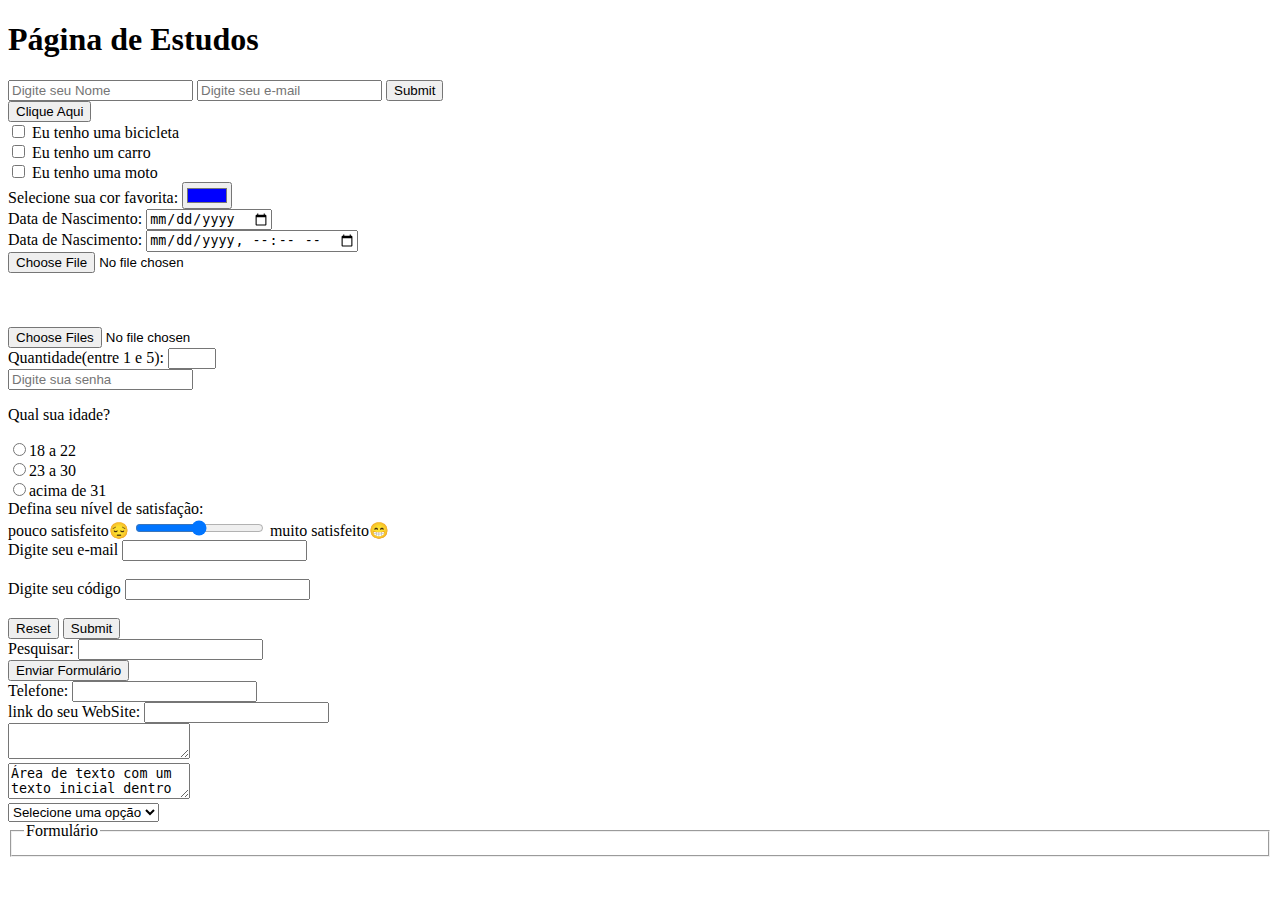
<file: index.html>
<!DOCTYPE html>
<html lang="pt-br">

<head>
    <meta charset="UTF-8">
    <meta name="viewport" content="width=device-width, initial-scale=1.0">
    <title>Formulários</title>
</head>

<body>
    <h1>Página de Estudos</h1>
    <form method="get" action="envio_dados.php">
        <input type="text" name="nome" placeholder="Digite seu Nome">
        <input type="e-mail" name="email" placeholder="Digite seu e-mail">
        <input type="submit" name="enviar" placeholder="Enviar">
    </form>

    <form>
        <input type="button" value="Clique Aqui" onclick="msg()">
    </form>

    <form>
        <input type="checkbox" name="veiculo1" value="bicicleta">
        Eu tenho uma bicicleta<br>
        <input type="checkbox" name="veiculo2" value="carro">
        Eu tenho um carro<br>
        <input type="checkbox" name="veiculo3" value="moto">
        Eu tenho uma moto
    </form>

    <form>
        Selecione sua cor favorita: <input type="color" name="favcor" value="#0000FF">
    </form>

    <form>
        Data de Nascimento: <input type="date" name="nascimento">
    </form>

    <form>
        Data de Nascimento: <input type="datetime-local" name="bdaytime">
    </form>

    <!-- Para permitir o envio de um único arquivo por vez -->
    <form>
        <input type="file" name="arquivos">
    </form>

    <br><br><br>
    <!-- Para permitir seleção de multiplos arquivos -->
    <form>
        <input type="file" name="arquivos" multiple>
    </form>

    <form>
        Quantidade(entre 1 e 5): <input type="number" name="qtd" min="1" max="5">
    </form>

    <form>
        <input type="password" name="senha" placeholder="Digite sua senha">
    </form>

    <form>
        <p>Qual sua idade?</p>
        <input type="radio" name="idade" value="18_22">18 a 22<br>
        <input type="radio" name="idade" value="23_30">23 a 30<br>
        <input type="radio" name="idade" value="mais31">acima de 31<br>
    </form>

    <form>
        Defina seu nível de satisfação:<br>
        pouco satisfeito😔
        <input type="range" name="satisfacao" min="0" max="10">
        muito satisfeito😁
    </form>

    <form>
        <label for="email">Digite seu e-mail</label>
        <input type="email" id="email" name="email"><br><br>
        <label for="pin">Digite seu código</label>
        <input type="text" id="pin" name="pin" maxlength="4"><br><br>
        <input type="reset" value="Reset">
        <input type="submit" value="Submit">
    </form>

    <form>
        Pesquisar: <input type="search" name="q">
    </form>

    <form>
        <input type="submit" value="Enviar Formulário">
    </form>

    <form>
        Telefone: <input type="tel" name="usetel">
    </form>

    <form>
        link do seu WebSite: <input type="url" name="webpage">
    </form>

    <form>
        <textarea></textarea>
        <br>
        <textarea>Área de texto com um texto inicial dentro</textarea>
        <!-- texta... serve prar quando quiser digitar um texto grande -->
    </form>

    <select name="lista" id="lista">
        <option>Selecione uma opção</option>
        <option>Macarrão</option>
        <option>Pizza</option>
        <option>Nhoque</option>
        <option>Canelone</option>
    </select>

    <fieldset>
        <legend>Formulário</legend>
        </legend>
    </fieldset>
    

    <script>
        function msg() {
            alert("Você clicou no botão!")
        }
    </script>
</body>

</html>
</file>
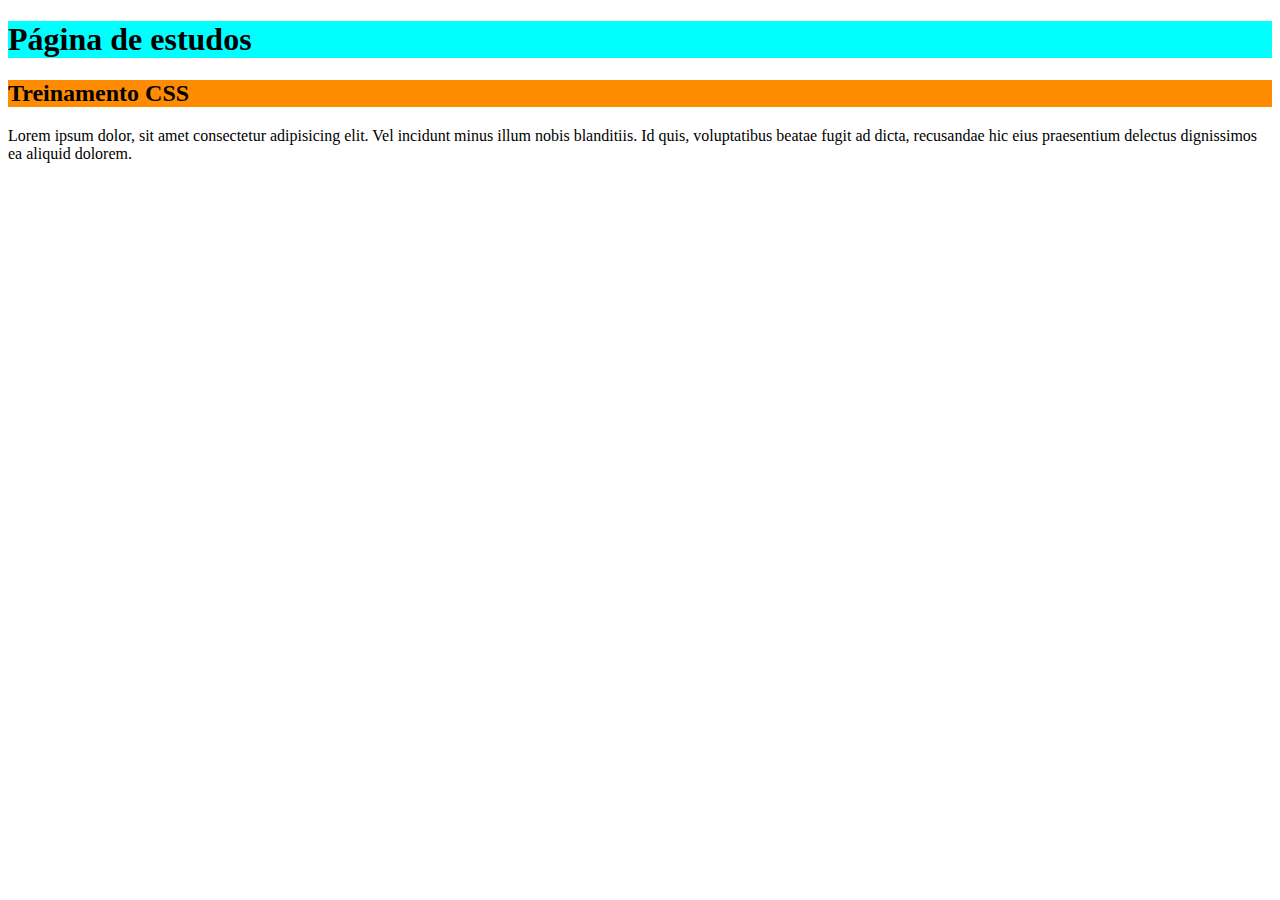
<file: exemplo_aula/index.html>
<!DOCTYPE html>
<html lang="pt-br">
<head>
    <meta charset="UTF-8">
    <meta name="viewport" content="width=device-width, initial-scale=1.0">
    <title>Página de Estudos CSS</title>
    <link rel="stylesheet" href="estilo.css">
</head>
<body>
    <h1>Página de estudos</h1>
    <h2>Treinamento CSS</h2>
    <p>Lorem ipsum dolor, sit amet consectetur adipisicing elit. Vel incidunt minus illum nobis blanditiis. Id quis, voluptatibus beatae fugit ad dicta, recusandae hic eius praesentium delectus dignissimos ea aliquid dolorem.</p>
</body>
</html>
</file>
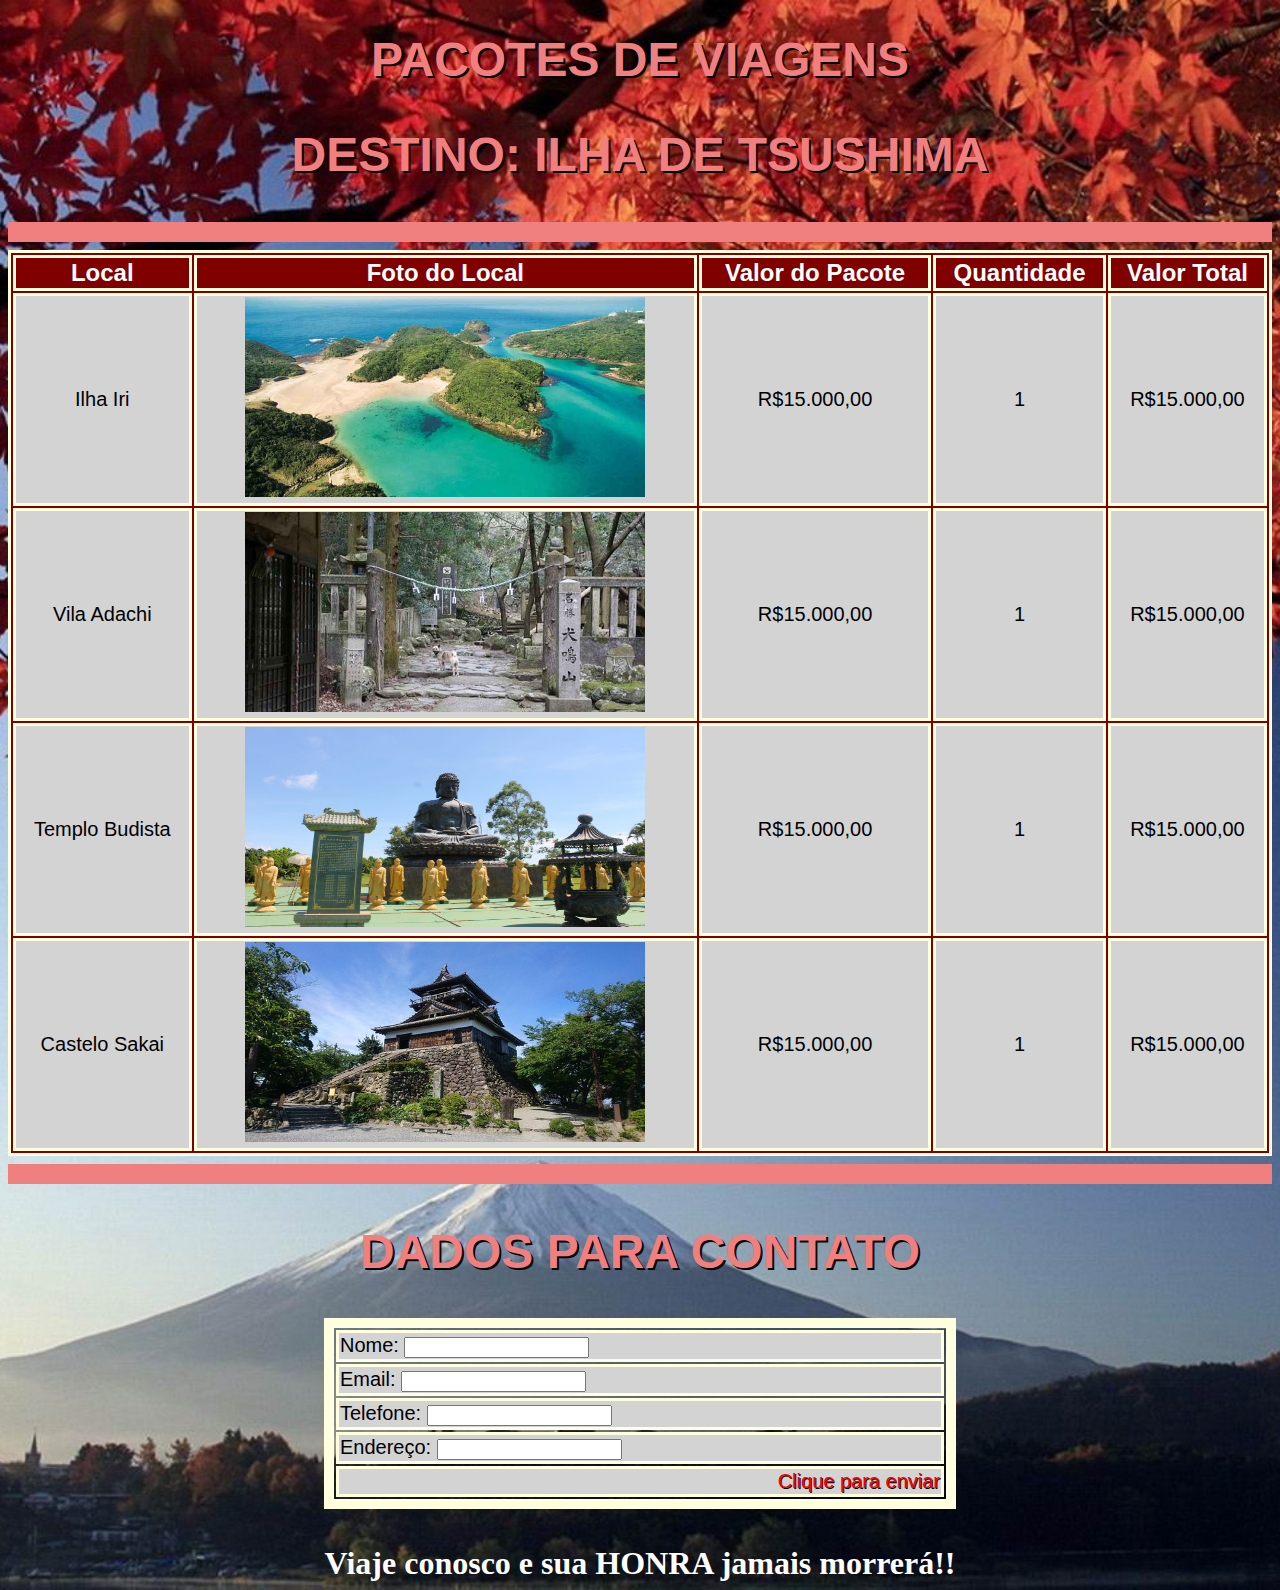
<file: pacote_de_viagens/index.html>
<!DOCTYPE html>
<html lang="pt-br">
<head>
    <meta charset="UTF-8">
    <meta name="viewport" content="width=device-width, initial-scale=1.0">
    <title>Pacote de Viagens - Tsushima</title>
    <link rel="stylesheet" href="css/estilo.css">
</head>
<body>
    <h1>PACOTES DE VIAGENS</h1>
    <h2>DESTINO: ILHA DE TSUSHIMA</h2>
    <hr>
    <table width=100% id="tabela">
        <th>Local</th>
        <th>Foto do Local</th>
        <th>Valor do Pacote</th>
        <th>Quantidade</th>
        <th>Valor Total</th>
        <tr>
            <td>Ilha Iri</td>
            <td><img src="imagens/img01.jpg"></td>
            <td>R$15.000,00</td>
            <td>1</td>
            <td>R$15.000,00</td>
        </tr>
        <tr>
            <td>Vila Adachi</td>
            <td><img src="imagens/img02.jpg"></td>
            <td>R$15.000,00</td>
            <td>1</td>
            <td>R$15.000,00</td>
        </tr>
        <tr>
            <td>Templo Budista</td>
            <td><img src="imagens/img03.jpg"></td>
            <td>R$15.000,00</td>
            <td>1</td>
            <td>R$15.000,00</td>
        </tr>
        <tr>
            <td>Castelo Sakai</td>
            <td><img src="imagens/img04.jpg"></td>
            <td>R$15.000,00</td>
            <td>1</td>
            <td>R$15.000,00</td>
        </tr>
    </table>
    <hr>
    <h2>DADOS PARA CONTATO</h2>
    <table id="contato">
        <tr>
            <td>Nome: <input type="text " name="none" ></td>
        </tr>
        <tr>
            <td>Email: <input type="email" name="email"></td>
        </tr>
        <tr>
            <td>Telefone: <input type="tel" name="tel"></td>
        </tr>
        <tr>
            <td>Endereço: <input type="text" name="end"></td>
        </tr>
        <tr>
            <td id="botao">Clique para enviar</td>
        </tr>
    </table>
    <br><br>
    <footer>Viaje conosco e sua HONRA jamais morrerá!!</footer>
</body>
</body>
</html>
</file>
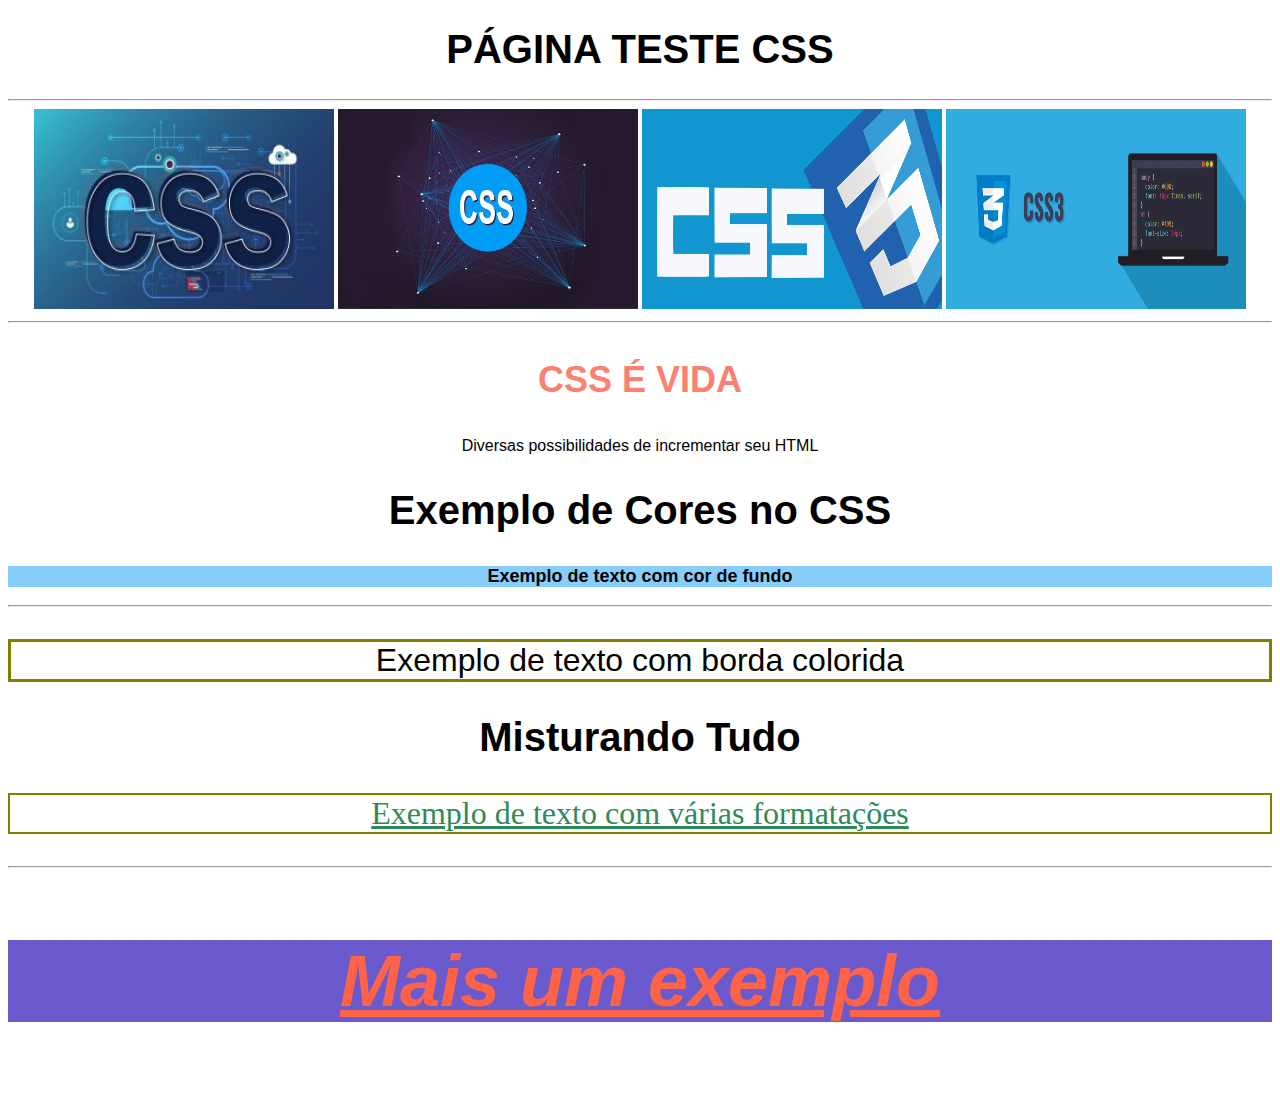
<file: css2.html>
<!DOCTYPE html>
<html lang="pt-br">

<head>
    <meta charset="UTF-8">
    <meta name="viewport" content="width=device-width, initial-scale=1.0">
    <title>Página CSS Teste</title>
    <link rel="stylesheet" href="css/estilo.css">
    <!-- dentro do href esta puxando o arquivo estilo.css dentro da pasta css -->
</head>

<body>
    <h1>PÁGINA TESTE CSS</h1>
    <hr>
    <!-- <nav> - navegar entre as imagens -->
    <nav>
        <img src="imagens/css01.jpg">
        <img src="imagens/css02.jpg">
        <img src="imagens/css03.png">
        <img src="imagens/css04.png">
    </nav>
    <hr>
    <p id="css">CSS É VIDA</p>
    <!-- la no css vsi puxar esse id para mudar apenas essa página -->
    <p>Diversas possibilidades de incrementar seu HTML</p>
    <h2>Exemplo de Cores no CSS</h2>
    <p id="fundo">Exemplo de texto com cor de fundo</p>
    <hr>
    <p id="borda">Exemplo de texto com borda colorida</p>
    <h2>Misturando Tudo</h2>
    <p id="mistura1">Exemplo de texto com várias formatações</p>
    <hr>
    <p id="mistura2">Mais um exemplo</p>
</body>

</html>
</file>
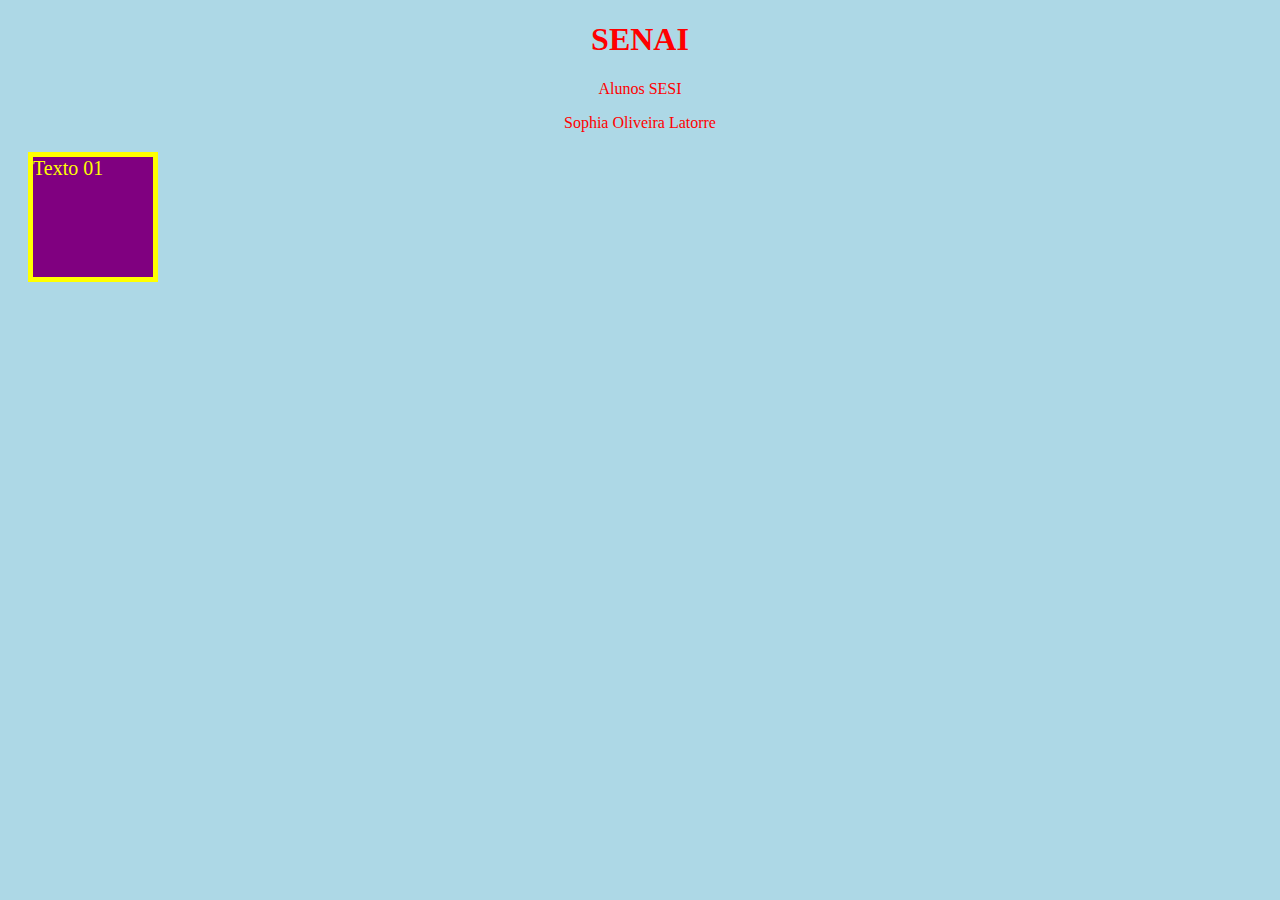
<file: estudo_css.html>
<!DOCTYPE html>
<html lang="pt-br">

<head>
    <meta charset="UTF-8">
    <meta name="viewport" content="width=device-width, initial-scale=1.0">
    <title>Estudos CSS</title>
    <style>
        /* * {
            text-align: center;
        } */

        body {
            background-color: lightblue;
        }

        /* h1 {
            color: white;
            text-align: center;
        }

        p {
            font-size: 20px;
        } */

        h1,h2,p{
            text-align: center;
            color: red;
        }

        .centralizado {
            text-align: center;
            color: red;
        }

        #para1 {
            background-color: purple;
            width: 120px;
            height: 120px;
            border: 5px solid yellow;
            margin: 20px;
            color: yellow;
            font-size: 20px;
        }
    </style>
</head>

<body>
    <h1>SENAI</h1>
    <p>Alunos SESI</p>
    <p class="centralizado">Sophia Oliveira Latorre</p>
    <div id="para1">
        Texto 01
    </div>
</body>

</html>
</file>
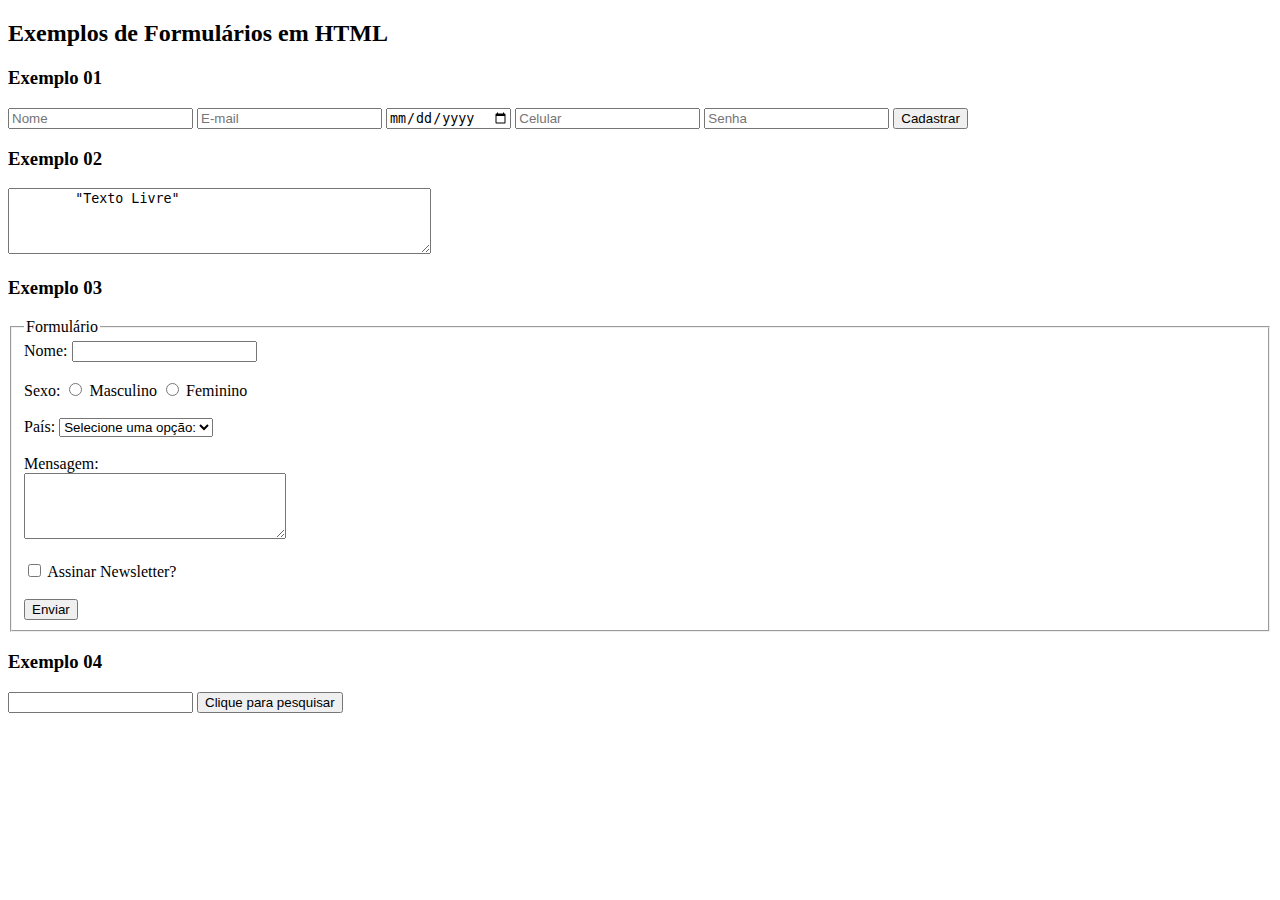
<file: formulario.html>
<!DOCTYPE html>
<html lang="pt-br">

<head>
    <meta charset="UTF-8">
    <meta name="viewport" content="width=device-width, initial-scale=1.0">
    <title>Formulários Prova</title>
</head>

<body>
    <h2>Exemplos de Formulários em HTML</h2>
    <h3>Exemplo 01</h3>
    <form>
        <input type="text" placeholder="Nome" name="nome">
        <input type="email" placeholder="E-mail" name="email">
        <input type="date" name="aniversario">
        <input type="tel" placeholder="Celular" name="celular">
        <input type="password" placeholder="Senha" name="senha">
        <button type="submit">Cadastrar</button>
    </form>

    <h3>Exemplo 02</h3>
    <textarea rows="4" cols="50">
        "Texto Livre"
    </textarea>
    <h3>Exemplo 03</h3>
    <form>
        <fieldset>
            <legend>Formulário</legend>
            <label for="name">Nome:</label>
            <input type="text" name="name"><br><br>
            <label for="sex">Sexo:</label>
            <input type="radio" name="sex" id="male" value="male">
            <label for="male">Masculino</label>
            <input type="radio" name="sex" id="female" value="female">
            <label for="female">Feminino</label><br><br>
            <label for="country">País: </label>
            <select name="country" id="country">
                <option>Selecione uma opção:</option>
                <option>Brasil</option>
                <option>Argentina</option>
                <option>Coreia do Norte</option>
                <option>Japão</option>
            </select><br><br>
            <label for="message">Mensagem: </label><br>
            <textarea name="message" id="message" cols="30"
            rows="4"></textarea><br><br>
            <input type="checkbox" name="newsletter" id="newsletter">
            <label for="newletter">Assinar Newsletter?</label><br><br>
            <input type="submit" value="Enviar">

        </fieldset>
       
    </form>
    <h3>Exemplo 04</h3>
    <form method="GET" action="https://www.google.com/search" target="_blank">
        <!-- blank serve para abrir o link em outra aba -->
        <input type="search" name="q">
        <input type="submit" value="Clique para pesquisar">
    </form>
</body>

</html>
</file>
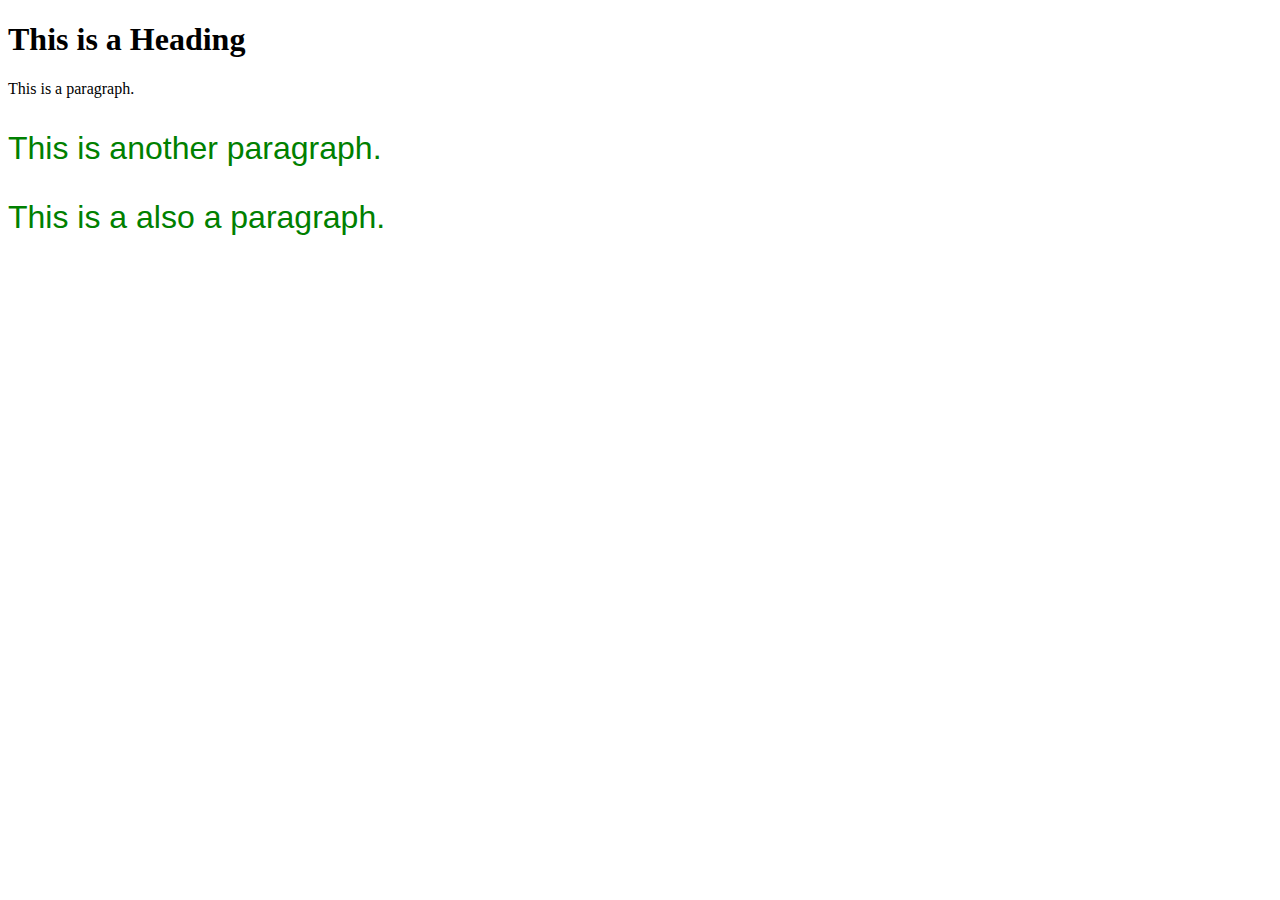
<file: index3.html>
<!DOCTYPE html>
<html lang="pt-br">

<head>
    <meta charset="UTF-8">
    <meta name="viewport" content="width=device-width, initial-scale=1.0">
    <title>Atividade 3</title>

    <style>
        .colortext {
            color: green;
            font-size: 32px;
            font-family: Arial, Helvetica, sans-serif;
        }
    </style>
</head>

<body>
    <h1>This is a Heading</h1>
    <p>This is a paragraph.</p>
    <p class="colortext">This is another paragraph.</p>
    <p class="colortext">This is a also a paragraph.</p>
</body>

</html>
</file>
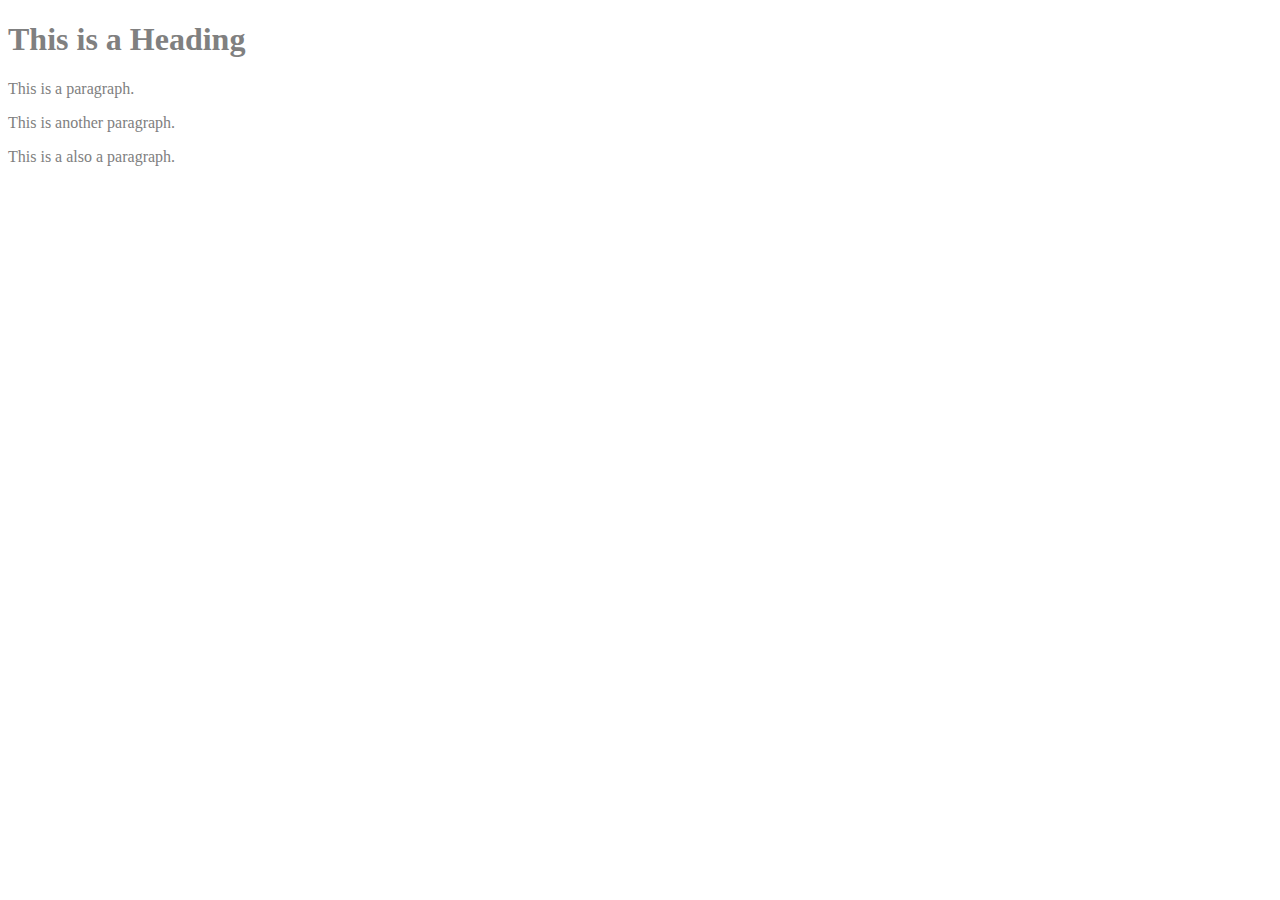
<file: index4.html>
<!DOCTYPE html>
<html lang="pt-br">

<head>
    <meta charset="UTF-8">
    <meta name="viewport" content="width=device-width, initial-scale=1.0">
    <title>Atividade 4</title>

    <style>
        h1, p {
            color: gray;
        }
    </style>
</head>

<body>
    <h1>This is a Heading</h1>
    <p>This is a paragraph.</p>
    <p>This is another paragraph.</p>
    <p>This is a also a paragraph.</p>
</body>

</html>
</file>
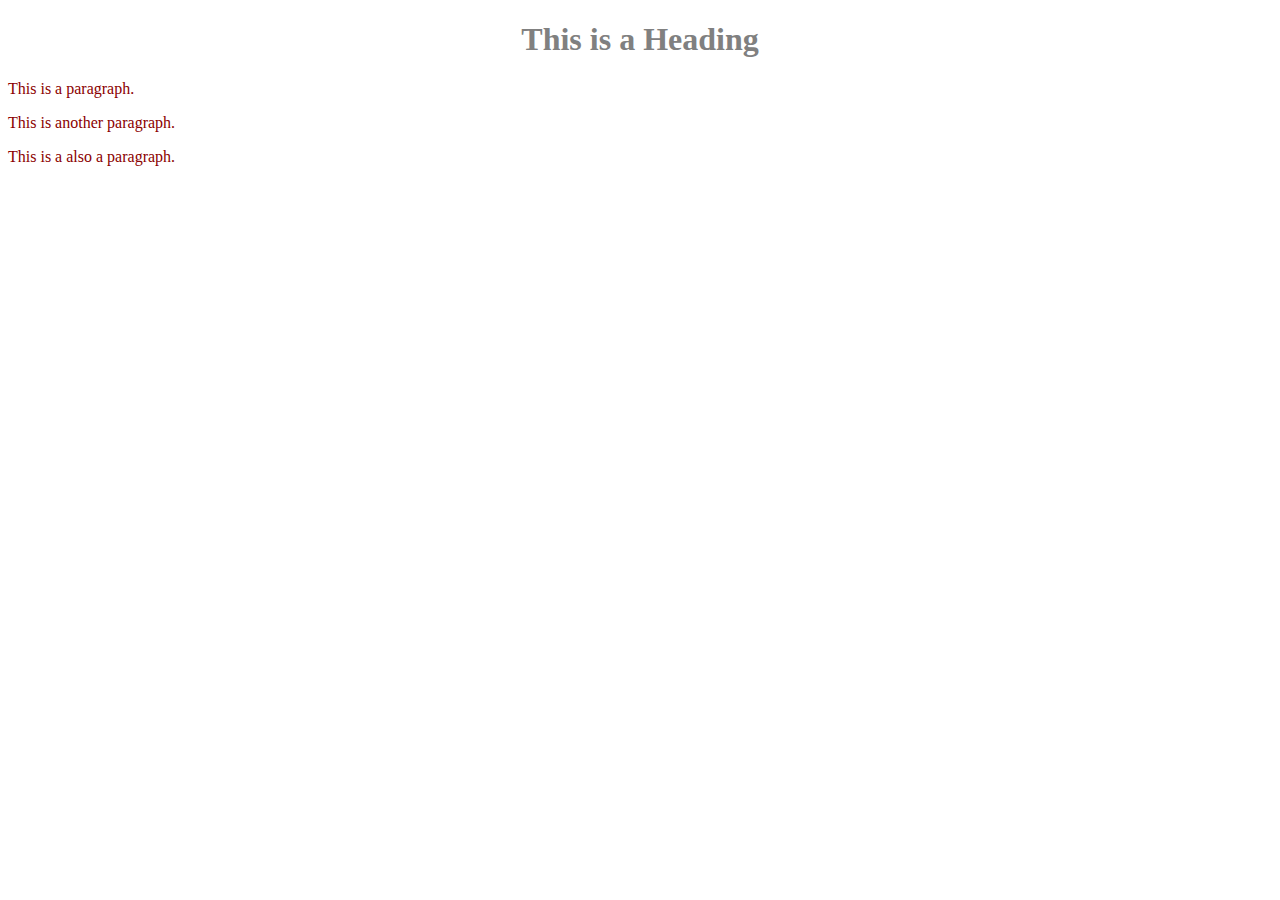
<file: index5.html>
<!DOCTYPE html>
<html lang="pt.br">

<head>
    <meta charset="UTF-8">
    <meta name="viewport" content="width=device-width, initial-scale=1.0">
    <title>Atividade 5</title>
    <style>
        p,h2{
            color: darkred
        }
        h1{
            text-align: center;
            color: gray;
        }
    </style>
</head>

<body>
    <h1>This is a Heading</h1>
    <p>This is a paragraph.</p>
    <p>This is another paragraph.</p>
    <p>This is a also a paragraph.</p>
</body>


</html>
</file>
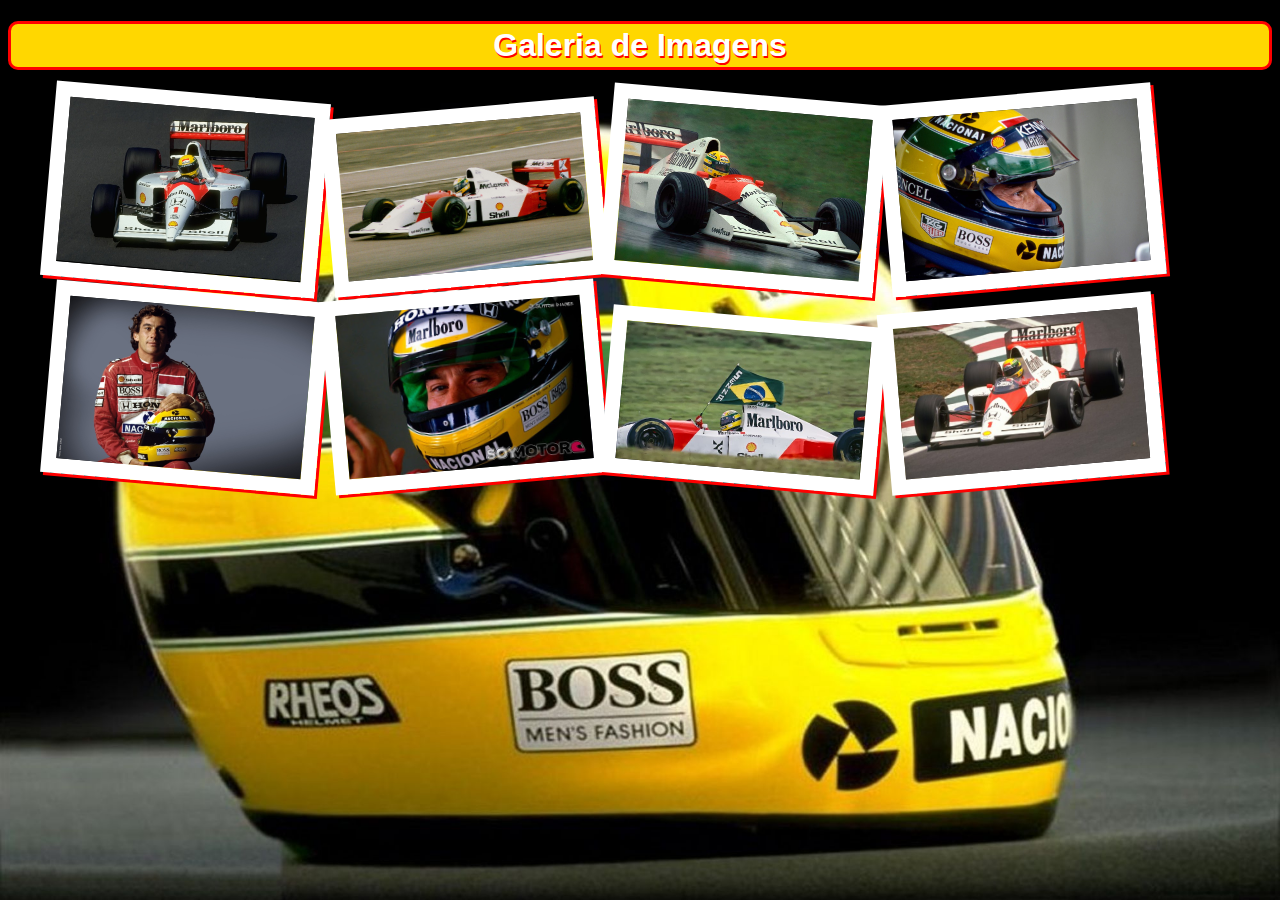
<file: galeria/galeira.html>
<!DOCTYPE html>
<html lang="pt-br">
<head>
    <meta charset="UTF-8">
    <meta name="viewport" content="width=device-width, initial-scale=1.0">
    <title>Galeria F1</title>
    <link rel="stylesheet" href="css/estilo.css">
</head>
<body>
    <h1>Galeria de Imagens</h1>
    <ul>
        <img class="imagem rotacao1" src="imagens/image1.jpg">
        <img class="imagem rotacao2" src="imagens/image2.jpg">
        <img class="imagem rotacao1" src="imagens/image3.jpg">
        <img class="imagem rotacao2" src="imagens/image4.jpg">
        <img class="imagem rotacao1" src="imagens/image5.jpg">
        <img class="imagem rotacao2" src="imagens/image6.jpg">
        <img class="imagem rotacao1" src="imagens/image7.jpg">
        <img class="imagem rotacao2" src="imagens/image8.jpg">
    </ul>
</body>
</html>
</file>
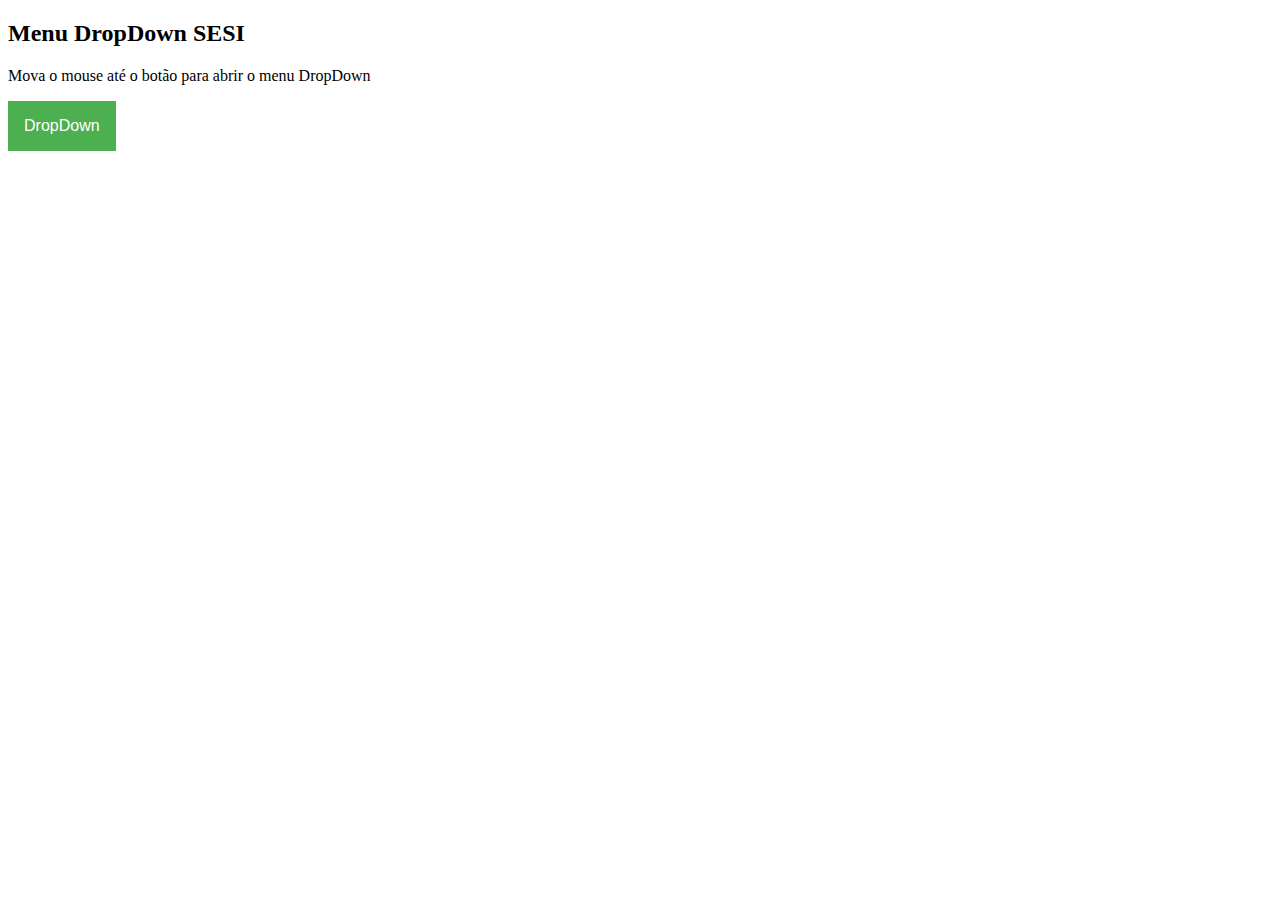
<file: menus/menudropdown.html>
<!DOCTYPE html>
<html lang="pt-br">

<head>
    <meta charset="UTF-8">
    <meta name="viewport" content="width=device-width, initial-scale=1.0">
    <title>Menu DropDown</title>
    <style>
        .dropbtn{
            background-color: #4caf50;
            color: white;
            padding: 16px;
            font-size: 16px;
            border: none;
            cursor: pointer;
            /*  cursor - referencia para o usuario oq é um link clicavel - o pointer deixa a mãozinha em um formato de L*/
        }

        .dropdown{
            /* o elemento continua ocupando o mesmo espaço */
            /* mas pode ser movido com top, left, right, bottom */
            position: relative;
            display: inline-block;
        }

        .dropdown-conteudo{
            display: none;
            position: absolute;
            background-color: #f9f9f9;
            min-width: 160px;
            /* minimo de largura */
            box-shadow: 0 8px 16px 0 rgb(from 0, 0, 0, 0.2);
            z-index: 1;
        }

        .dropdown-conteudo a{
            color: black;
            padding: 12px 16px;
            text-decoration: none;
            /* display block - faz o link ocupar toda largura disponível(é clicavel em toda linha)*/
            display: block;
        }

        .dropdown-conteudo a:hover{
            background-color: #f1f1f1;
        }

        .dropdown:hover .dropdown-conteudo{
            /* Quando o usuario passa o mouse sobre o elemento classe .dropsown o conteúdo */
            /* oculto é exibido */
            /*  */
            display: block;
        }

        .dropdown:hover .dropbtn{
            /*Muda a cor do botão proncipal quando o menu esta sendo exibido */
            background-color: #3e8e41;

        }


    </style>
</head>

<body>
    <h2>Menu DropDown SESI</h2>
    <p>Mova o mouse até o botão para abrir o menu DropDown</p>
    <div class="dropdown">
        <button class="dropbtn">DropDown</button>
        <div class="dropdown-conteudo">
            <a href="#">Link 1</a>
            <a href="#">Link 2</a>
            <a href="#">Link 3</a>
        </div>
    </div>
</body>

</html>
</file>
<file: exemplo_aula/estilo.css>
h1{
    background-color: aqua;
}

h2{
    background-color: darkorange;
}

body{
    background-image: url(https://sp.senai.br/images/senai.svg);
    /* background-image - imagem de fundo e repete a imagem na diagonal e na vertical */
    background-repeat: no-repeat;
    /* nao repetir  */
    background-position: right top;
    /* background-position  - posicao dele na tela*/
    background-attachment: fixed;
    /* imagem fica fixa */
    }
</file>
<file: pacote_de_viagens/css/estilo.css>
body{
    background-image: url("../imagens/japao.jpg");
    background-repeat: no-repeat;
    background-position: top;
    background-size: cover;
    text-align: center;
}

img{
    width: 400px;
    height: 200px;
}

h1, h2{
    font-family: Arial, Helvetica, sans-serif;
    font-size: 48px;
    color: lightcoral;
    text-shadow: black 2px 2px;
}

#contato{
    text-align: left;
    font-size: 30px;
    border-style: solid;
    border-color: lightyellow;
    border-width: 10px;
    width: 50%;
    margin: auto;
}

#tabela{
    border-style: solid;
    background-color: maroon;
    border-color: lightyellow;
    font-size: 24px;
    color: white;
}

th{
    border-style: solid;
    background-color: maroon;
    border-color: lightyellow;
    font-family: Arial, Helvetica, sans-serif;
    font-size: 24px;
    color: white;
}

td{
    border-style: solid;
    background-color: lightgray;
    border-color: lightyellow;
    font-family: Arial, Helvetica, sans-serif;
    font-size: 20px;
    color: black;    
}

#botao{
    color: red;
    text-shadow: black 1px 1px;
    text-align: right;
}

hr{
    border: 10px solid lightcoral;
}

footer{
    font-family: cursive;
    font-size: xx-large;
    font-weight: bolder;
    color: white;
}
</file>
<file: css/estilo.css>
body{
    text-align: center;
}

p{
    font-family: Verdana, Geneva, Tahoma, sans-serif;
}

h1,h2{
    font-size: 40px;
    font-family: Verdana, Geneva, Tahoma, sans-serif;
}

img{
    width: 300px;
    height: 200px;
}
/*  definir o tamanho das imagens*/

#css{
    font-size: 36px;
    color: salmon;
    font-weight: bold;
}

#fundo{
    background-color: lightskyblue;
    font-size: large;
    font-weight: bolder;
    /* font-weight - definir expessura */
}

#borda{
    border: solid;
    border-color: olive;
    font-size: 32px;
}

#mistura1{
    border: 2px solid olive;
    font-size: 32px;
    color: seagreen;
    text-decoration: underline;
    font-family: Cambria, Cochin, Georgia, Times, 'Times New Roman', serif
}

#mistura2{
    background-color: slateblue;
    font-size: 72px;
    font-weight: bolder;
    font-style: italic;
    border-color: olive;
    color: tomato;
    text-decoration: underline;
}
</file>
<file: galeria/css/estilo.css>
body {
    background-image: url('../imagens/capacete-ayrton-senna-senna.jpg');
    /* background-size - a imagem cobre toda a area visível do body, mesmo qeu precise cortar um pedacinho */
    background-size: cover;
    background-attachment: fixed;

}

h1 {
    text-align: center;
    text-shadow: red 1px 2px;
    color: white;
    font-family: Verdana, Geneva, Tahoma, sans-serif;
    background-color: gold;
    border: red solid;
    border-radius: 10px;
    padding: 3px;
}

.imagem {
    border: 15px solid white;
    /* largura e altura em porcentagem do elemento pai */
    width: 20%;
    height: 20%;
    box-shadow: 3px 3px red;
    /* deixa o elemento como referência para posicionar coisas dentro dele e permite deslocamentos se percisar  */
    position: relative;
    /* Qualquer mudança que possa ser animada (vai ser feita SUAVEMENTE em 0,25s )*/
    transition: linear 0.25s ;
}

.rotacao1{
    /* gira o elemento a 5 graus no sentido horario */
    transform: rotate(5deg);
}

.rotacao2{
    /* Gira -5 no sentido anti-horario */
    transform: rotate(-5deg);
}

.imagem:hover{
    /* Ele desfaz qualquer rotação(volta pra posição reta (estática) e aumenta o zoom em 1,5x o tamanho */
    transform: rotate(0deg) scale(1.5);
}
</file>
